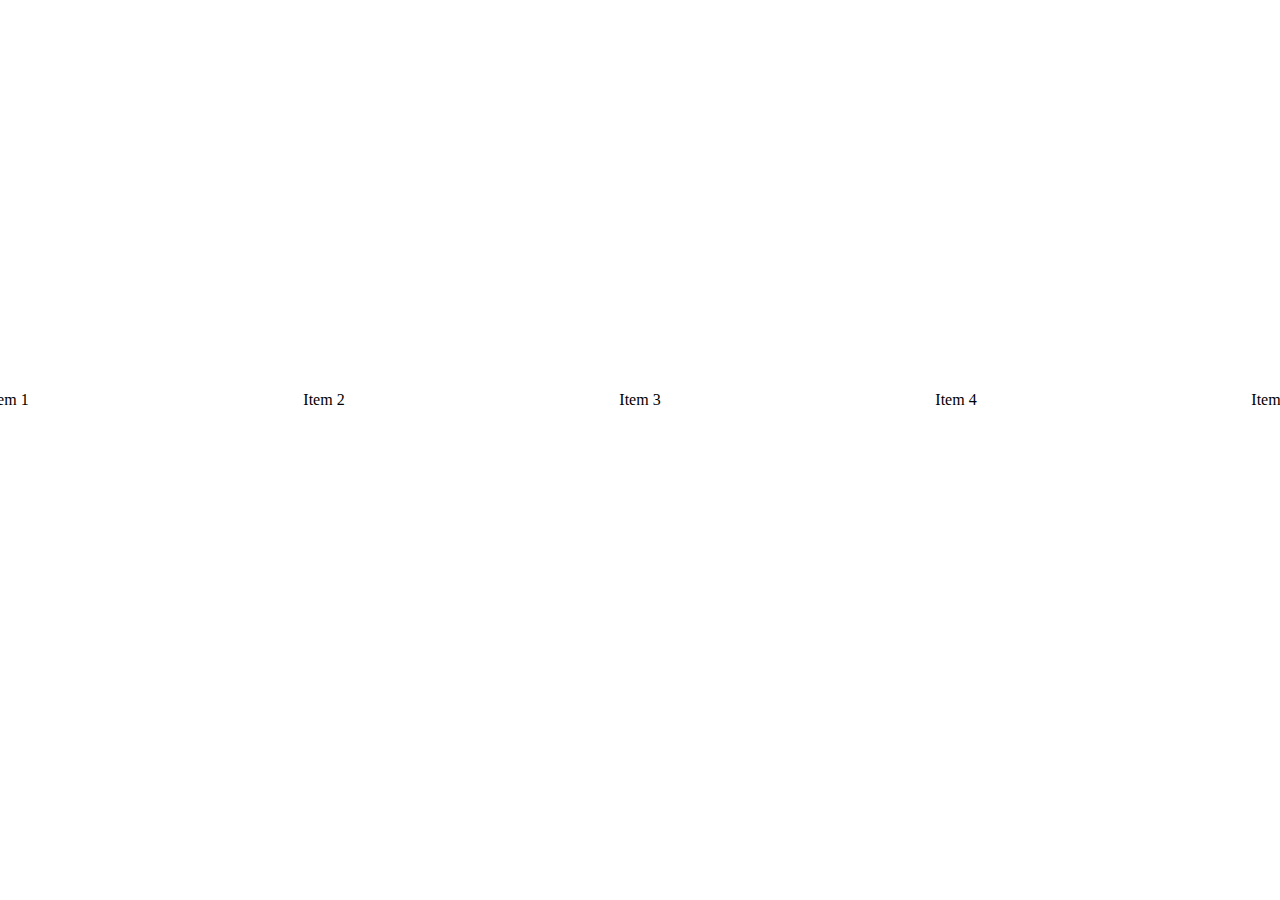
<file: index.html>
<!doctype html>
<html lang="en">
  <head>
    <meta charset="UTF-8" />
    <meta name="viewport" content="width=device-width, initial-scale=1.0" />
    <title>Css Grid</title>
    <link rel="stylesheet" href="/style.css" />
  </head>
  <body>
    <div class="grid-container">
      <div class="box box1">Item 1</div>
      <div class="box box2">Item 2</div>
      <div class="box box3">Item 3</div>
      <div class="box box4">Item 4</div>
      <div class="box box5">Item 5</div>
      <!-- <div class="item">Item 6</div>
      <div class="item">Item 7</div>
      <div class="item">Item 8</div>
      <div class="item">Item 9</div>
      <div class="item">Item 10</div>
      <div class="item">Item 11</div> -->
    </div>
    <script src="/main.js"></script>
  </body>
</html>
</file>
<file: style.css>
* {
  margin: 0;
  padding: 0;
  box-sizing: border-box;
}
.grid-container {
  height: 800px;
  display: grid; 
  /* grid-template-columns: 300px 300px 300px; */
  /* grid-template-rows: 300px 300px 300px; */
  grid-auto-rows: 300px;
  grid-auto-columns: 300px;
  grid-auto-flow: column;
  gap: 1em;


  justify-items: center;
  align-items: center;
  justify-content: center;
  align-content: center;

}

.item {
  height: 100px;
  width: 100px;
  padding: 10px;
  background-color: blue;
  color: white;
  text-align: center;
  border-radius: 8px;
  font-size: 2em;
}
</file>
